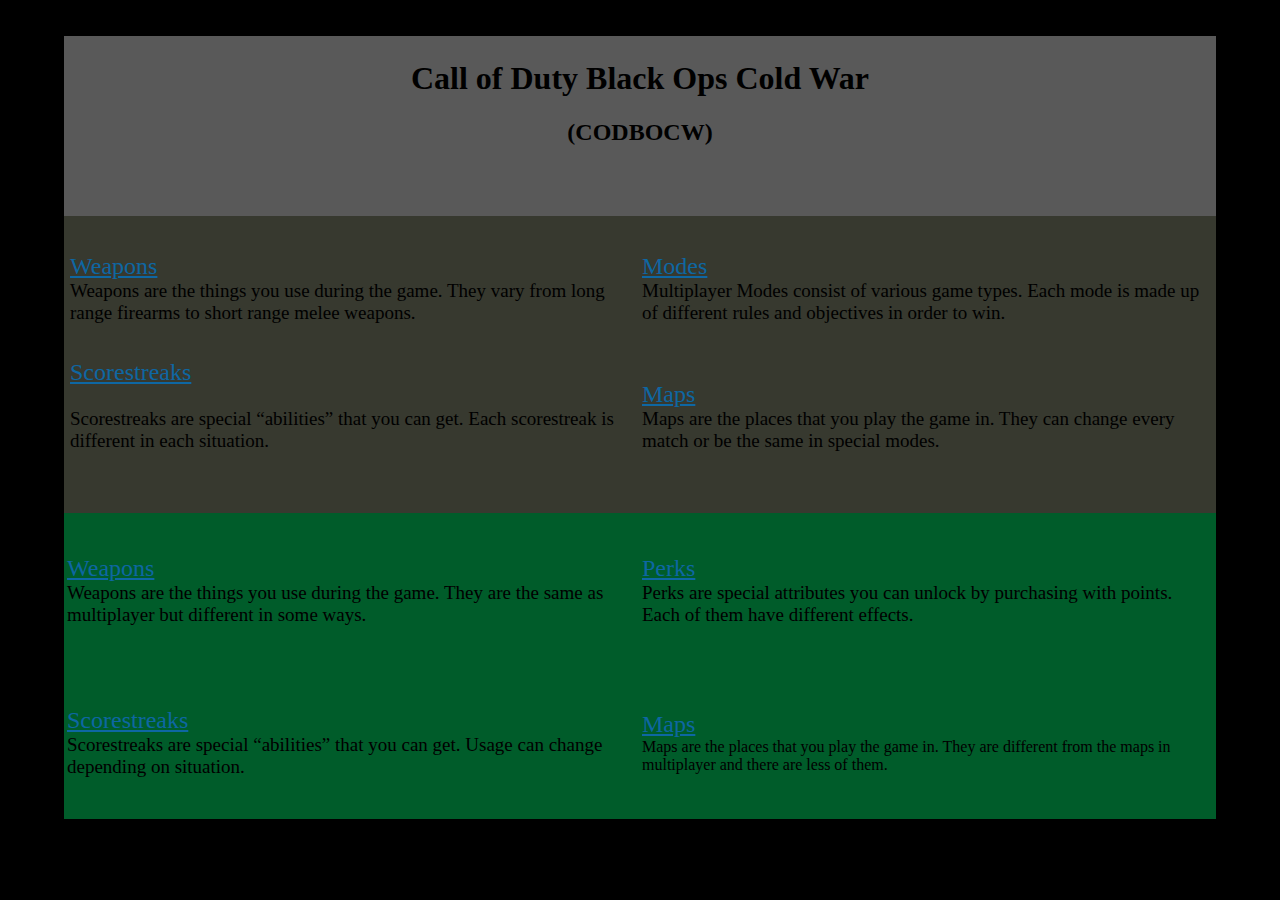
<file: index.html>
<!DOCTYPE html>
<html lang="en" dir="ltr">

<head>
  <meta charset="utf-8">
  <link rel="stylesheet" href="styles/styles.css" />
  <title>Call of Duty</title>
</head>

<body>
  <table>

    <tr class="header" align="center">
      <td>
        <h1>Call of Duty Black Ops Cold War</h1>
        <h2>(CODBOCW)</h2>
      </td>
    </tr>
    <tr class="multiplayer">
      <h1 align="center">Multiplayer</h1>
      <td class="hundred">
        <table class="hundred">
          <tr class="row1">
            <td class="box" style="font-size:19px">
              <a href="weapons.html">Weapons</a><br />
              Weapons are the things you use during the game. They vary from long range firearms to short range melee weapons.

            </td>
            <td class="box" class="modes" >
              <a href="modes.html"> Modes</a><br />
              Multiplayer Modes consist of various game types. Each mode is made up of different rules and objectives in order to win.

            </td>
          </tr>

          <tr VALIGN="BOTTOM" height="50%">
            <td class="box">
              <a href="Scorestreaks.html">Scorestreaks</a><br /><br />
Scorestreaks are special “abilities” that you can get. Each scorestreak is different  in each situation.

            </td>
            <td class="box">
              <a href="maps.html">Maps</a><br />
Maps are the places that you play the game in. They can change every match or  be the same in special modes.

            </td>
          </tr>

        </table>

      </td>
    </tr>
    <tr class="zombies">
      <h1 align="center">Zombies</h1>
      <table class="zombies" width="90%">
        <tr class="zRow1">
          <td class="box">
            <a href="zWeapons.html">Weapons</a><br />
            Weapons  are the things you use during the game. They are the same as multiplayer but  different in some ways.

          </td>
          <td class="box">
            <a href="zPerks.html">Perks</a><br />
            Perks are special attributes you can unlock by purchasing with points. Each of them have different effects.

          </td>
        </tr>
        <tr class="zRow2">
          <td class="box">
          <a href="zScorestreaks.html">  Scorestreaks</a><br />
            Scorestreaks are special “abilities” that you can get. Usage can change depending on situation.

          </td>
          <td>
          <a href="zMaps.html">  Maps</a><br />
            Maps are the places that you play the game in. They are different from the maps in multiplayer and there are less of them.

          </td class="box">
        </tr>
      </table>

    </tr>
  </table>
</body>

</html>
</file>
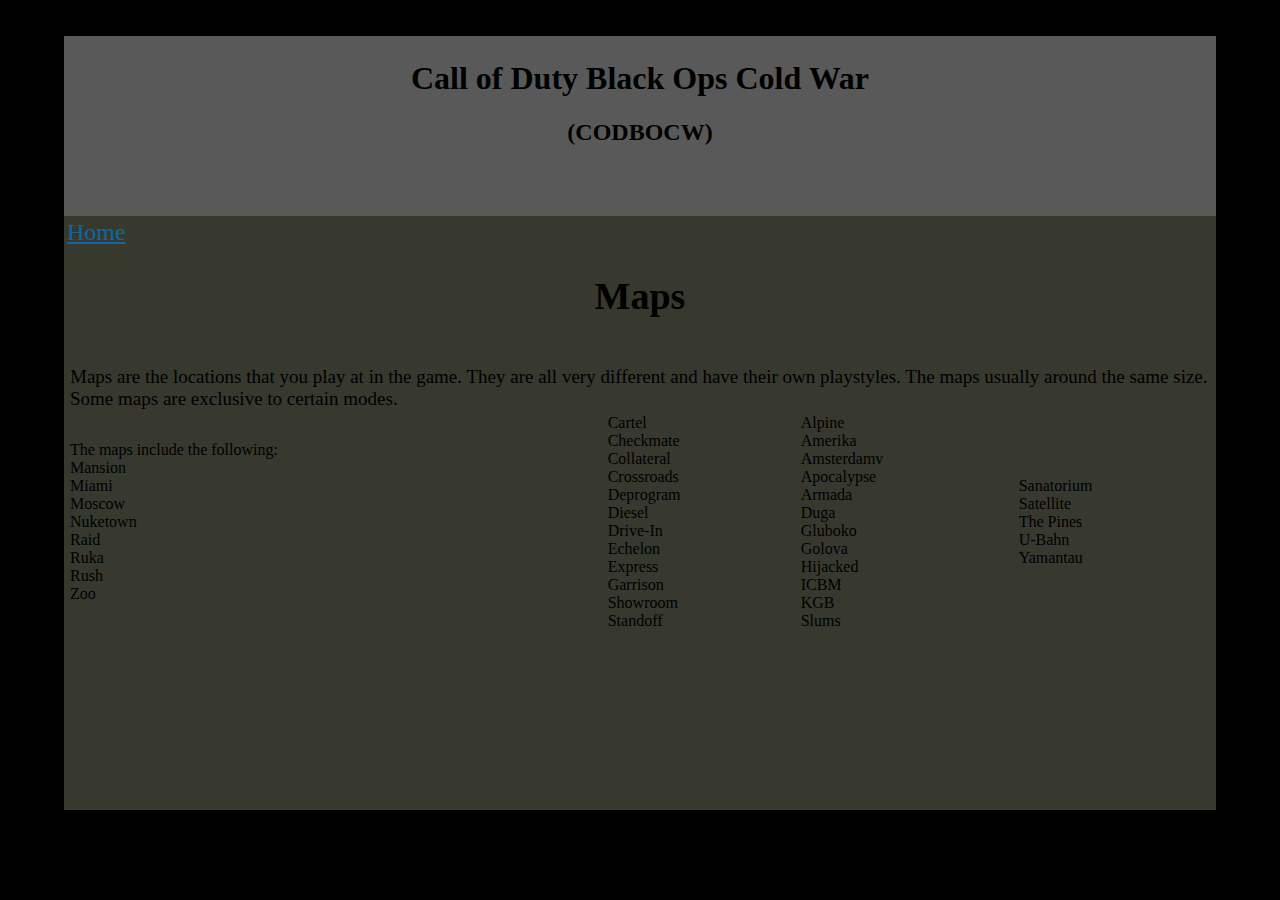
<file: maps.html>
<!DOCTYPE html>
<html lang="en" dir="ltr">

<head>
  <meta charset="utf-8">
  <link rel="stylesheet" href="styles/styles.css" />
  <title>Call of Duty</title>
</head>

<body>
  <table>

    <tr class="header" align="center">
      <td>
        <h1>Call of Duty Black Ops Cold War</h1>
        <h2>(CODBOCW)</h2>
      </td>
    </tr>
    <tr class="fullMult">
      <td class="hundred">
        <table class="hundred"><a href="index.html" align="center">Home</a>
          <tr class="row1" >
            <td class="box" style="font-size:19px" colspan="4">
              <h1 align="center">Maps</h1><br />
              Maps are the locations that you play at in the game. They are all very different and have their own playstyles. The maps usually around the same size. Some maps are exclusive to certain modes.
          </tr><tr>
<td>


           The maps include the following:<br />
              Mansion<br />
              Miami<br />
              Moscow<br />
              Nuketown<br />
              Raid<br />
              Ruka<br />
              Rush<br />
              Zoo<br />


            </td>
            <td>
              Cartel<br />
Checkmate<br />
Collateral<br />
Crossroads<br />
Deprogram<br />
Diesel<br />
Drive-In<br />
Echelon<br />
Express<br />
Garrison<br />
Showroom<br />
Standoff<br />

            </td>
            <td>
              Alpine<br />
Amerika<br />
Amsterdamv<br />
Apocalypse<br />
Armada<br />
Duga<br />
Gluboko<br />
Golova<br />
Hijacked<br />
ICBM<br />
KGB<br />
Slums<br />

            </td>
            <td>
              Sanatorium<br />
Satellite<br />
The Pines<br />
U-Bahn<br />
Yamantau
<br />
            </td>
          </tr>

        </table>

      </td>
    </tr>

  </table>
</body>

</html>
</file>
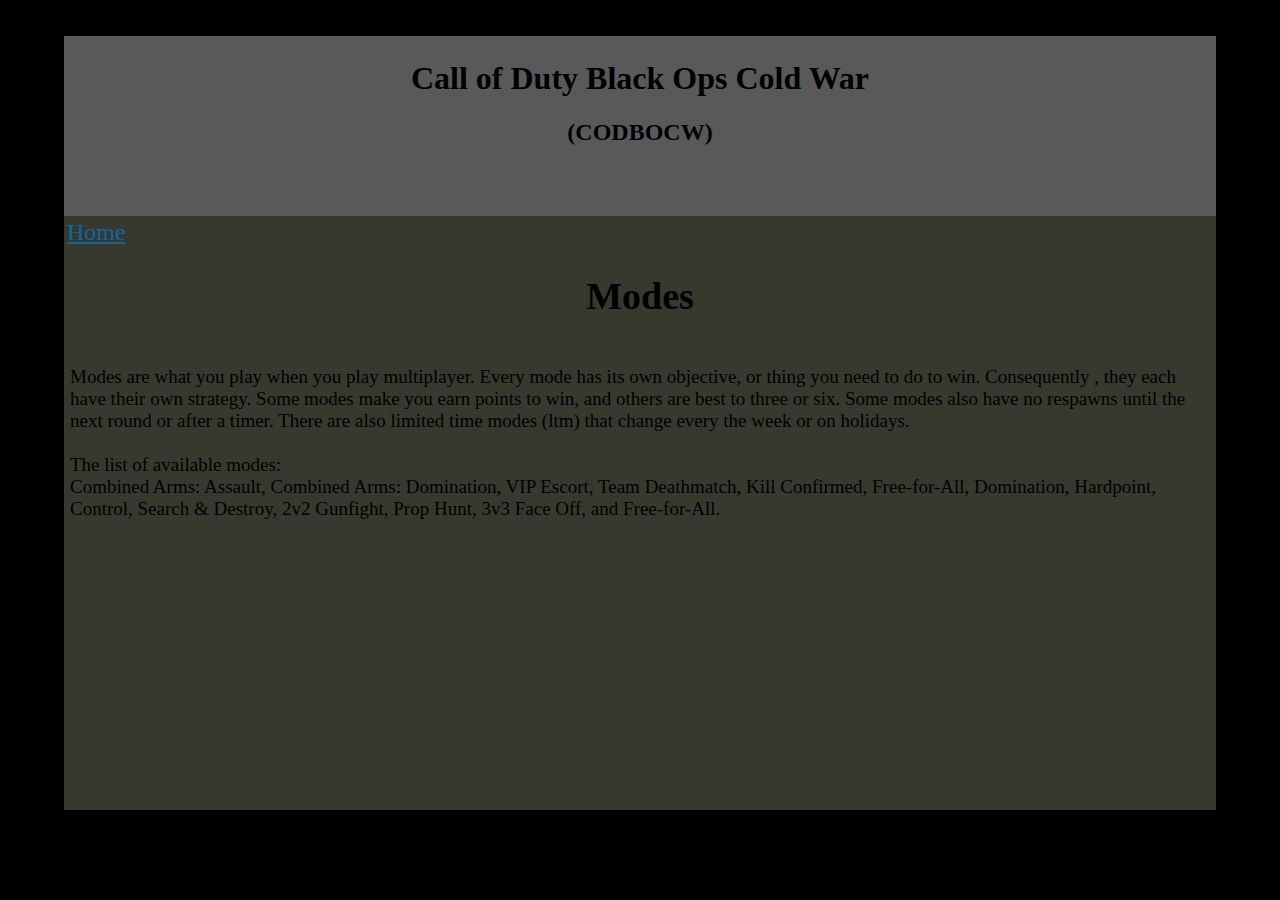
<file: modes.html>
<!DOCTYPE html>
<html lang="en" dir="ltr">

<head>
  <meta charset="utf-8">
  <link rel="stylesheet" href="styles/styles.css" />
  <title>Call of Duty</title>
</head>

<body>
  <table>

    <tr class="header" align="center">
      <td>
        <h1>Call of Duty Black Ops Cold War</h1>
        <h2>(CODBOCW)</h2>
      </td>
    </tr>
    <tr class="fullMult">
      <td class="hundred">
        <table class="hundred"><a href="index.html" align="center">Home</a>
          <tr class="row1">
            <td class="box" class="infoFont">
                            <h1 align="center">Modes</h1><br />
              Modes are what you play when you play multiplayer.  Every mode has its own objective, or thing you need to do to win. Consequently , they each have their own strategy. Some modes make you earn points to win, and others are best to three or six.  Some modes also have no respawns until the next round or after a timer.
              There are also limited time modes (ltm) that change every the week or on holidays.
            <br /><br />  The list of available modes:<br /> Combined Arms: Assault, Combined Arms: Domination, VIP Escort, Team Deathmatch, Kill Confirmed, Free-for-All, Domination, Hardpoint, Control, Search & Destroy, 2v2 Gunfight,	Prop Hunt, 3v3 Face Off, and Free-for-All.

            </td>

          </tr>


        </table>

      </td>
    </tr>

  </table>
</body>

</html>
</file>
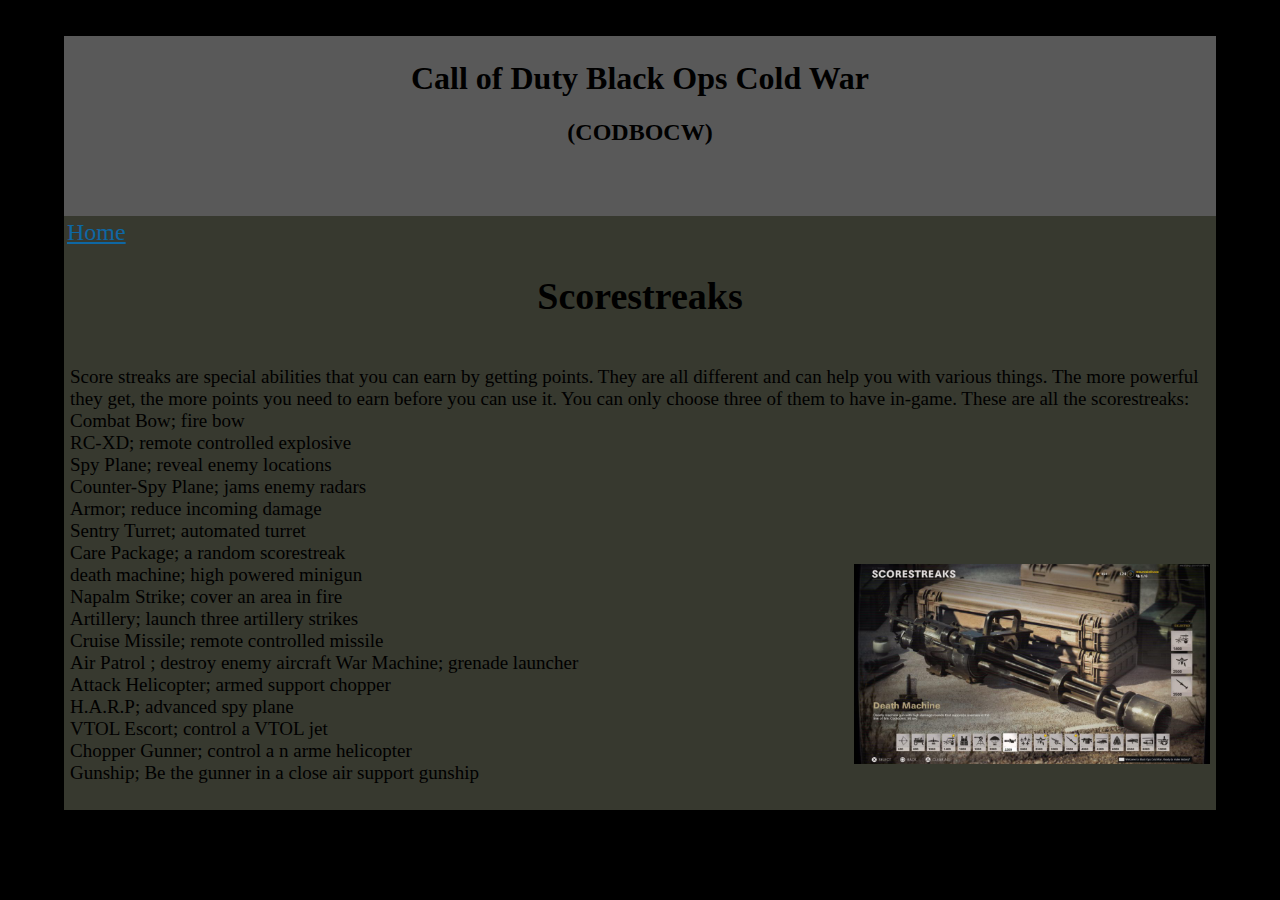
<file: Scorestreaks.html>
<!DOCTYPE html>
<html lang="en" dir="ltr">

<head>
  <meta charset="utf-8">
  <link rel="stylesheet" href="styles/styles.css" />
  <title>Call of Duty</title>
</head>

<body>
  <table>

    <tr class="header" align="center">
      <td>
        <h1>Call of Duty Black Ops Cold War</h1>
        <h2>(CODBOCW)</h2>
      </td>
    </tr>
    <tr class="fullMult">
      <td class="hundred">
        <table class="hundred"><a href="index.html" align="center">Home</a>
          <tr class="row1">
            <td class="box" class="infoFont">
                <h1 align="center">Scorestreaks</h1><br />
              Score streaks are special abilities that you can earn by getting points.  They are all different and can help  you with various things. The more powerful they get, the more points you need to earn before you can use it. You can only choose three of them to have in-game.
              These are all the scorestreaks:<br />
              Combat Bow; fire bow<br />
              RC-XD; remote controlled explosive<br />
              Spy Plane; reveal enemy locations<br />
              Counter-Spy Plane; jams enemy radars<br />
              Armor; reduce incoming damage<br />
              Sentry Turret; automated turret<br />
              Care Package; a random scorestreak<br /><img src="images/scorestreaks.jpg" height="200px" align="right" />
              death machine; high powered minigun<br />
              Napalm Strike; cover an area in fire<br />
              Artillery; launch three artillery strikes<br />
              Cruise Missile; remote controlled missile<br />
              Air Patrol ; destroy enemy aircraft
War Machine; grenade launcher<br />
Attack Helicopter; armed support chopper<br />
H.A.R.P; advanced spy plane<br />
VTOL Escort; control a VTOL jet<br />
Chopper Gunner;  control a n arme helicopter<br />
Gunship; Be the gunner in a close air support gunship <br />

          </tr>
<td>

</td>

        </table>

      </td>
    </tr>

  </table>
</body>

</html>
</file>
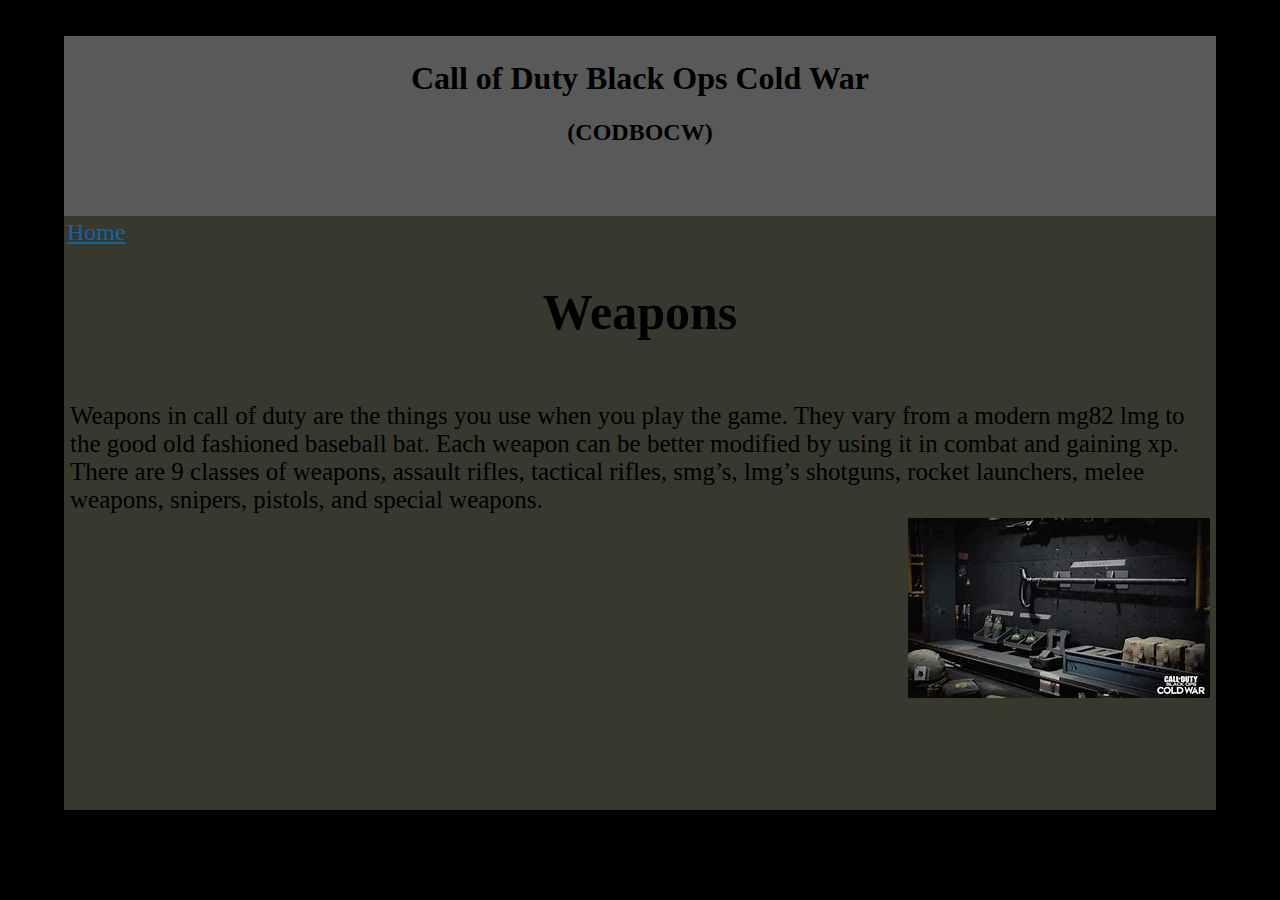
<file: weapons.html>
<!DOCTYPE html>
<html lang="en" dir="ltr">

<head>
  <meta charset="utf-8">
  <link rel="stylesheet" href="styles/styles.css" />
  <title>Call of Duty</title>
</head>

<body>
  <table>

    <tr class="header" align="center">
      <td>
        <h1>Call of Duty Black Ops Cold War</h1>
        <h2>(CODBOCW)</h2>
      </td>
    </tr>
    <tr class="fullMult">
      <td class="hundred">
        <table class="hundred"><a href="index.html" align="center">Home</a>
          <tr class="row1">
            <td style="font-size:25px">
                            <h1 align="center">Weapons</h1><br />
              Weapons in call of duty are the things you use when you play the game. They vary from a modern mg82 lmg to the good old fashioned baseball bat. Each weapon can be better modified by using it in combat and gaining xp.
              There are 9 classes of weapons,  assault rifles, tactical rifles, smg’s, lmg’s shotguns, rocket launchers, melee weapons, snipers, pistols, and special weapons.


          </tr>

          <tr VALIGN="BOTTOM" height="50%">
            <td align="right">


<img src="images/cane.jfif" VALIGN="BOTTOM"/>
            </td>

          </tr>

        </table>

      </td>
    </tr>


  </table>
</body>

</html>
</file>
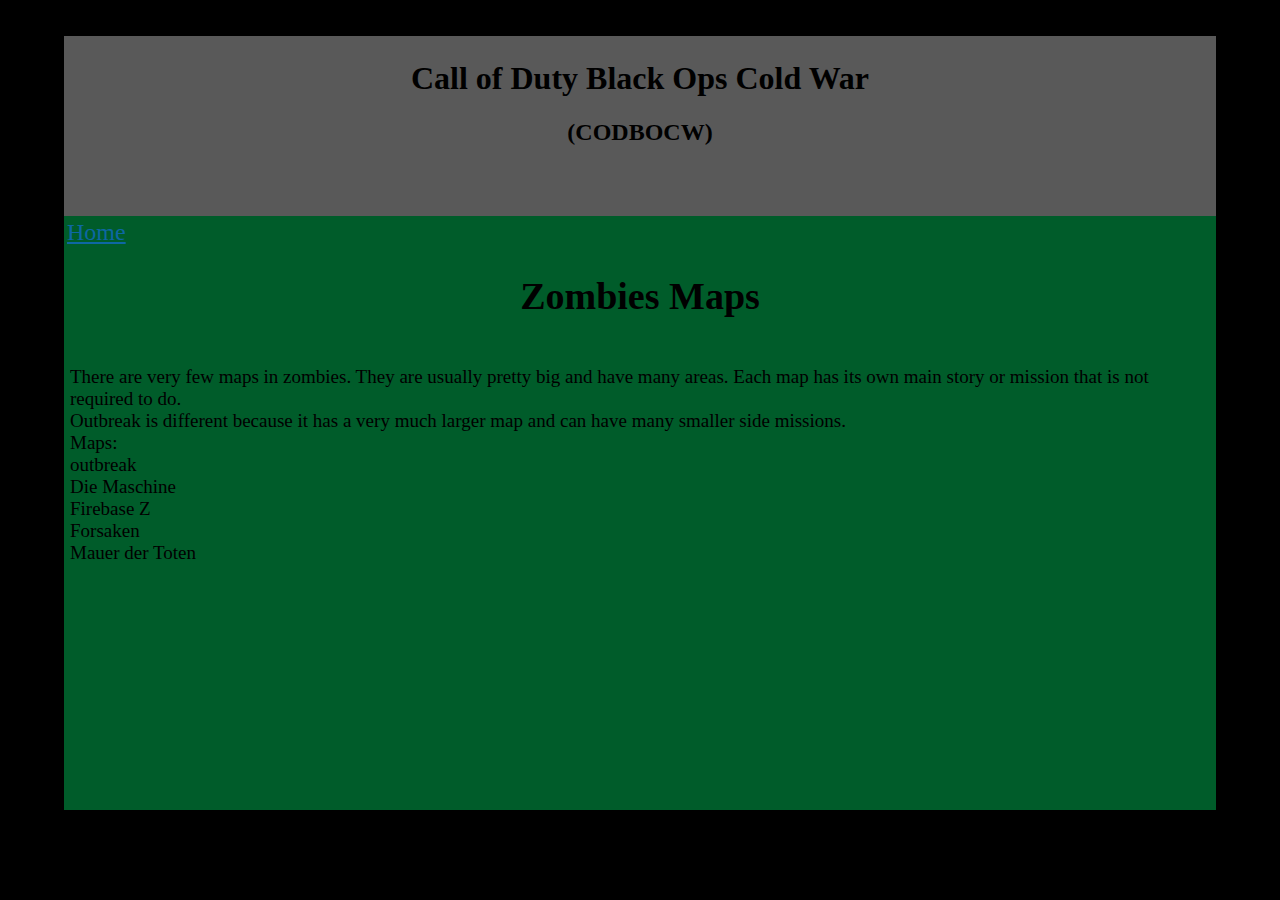
<file: zMaps.html>
<!DOCTYPE html>
<html lang="en" dir="ltr">

<head>
  <meta charset="utf-8">
  <link rel="stylesheet" href="styles/styles.css" />
  <title>Call of Duty</title>
</head>

<body>
  <table>

    <tr class="header" align="center">
      <td>
        <h1>Call of Duty Black Ops Cold War</h1>
        <h2>(CODBOCW)</h2>
      </td>
    </tr>

    <tr class="fullZomb">
      <td class="hundred">
        <table class="hundred"><a href="index.html" align="center">Home</a>
          <tr class="row1">
            <td class="box" style="font-size:19px">
                            <h1 align="center">Zombies Maps</h1><br />
              There are very few maps in zombies. They are usually pretty big and have many areas.  Each map has its own main story or mission that is not required to do.
            <br />  Outbreak is different because it has a very much larger map and can have many smaller side missions.
          <br />    Maps:<br />
              outbreak<br />
              Die Maschine<br />
              Firebase Z<br />
              Forsaken<br />
              Mauer der Toten<br />

            </td>

        </table>

      </td>
    </tr>
  </table>
</body>

</html>
</file>
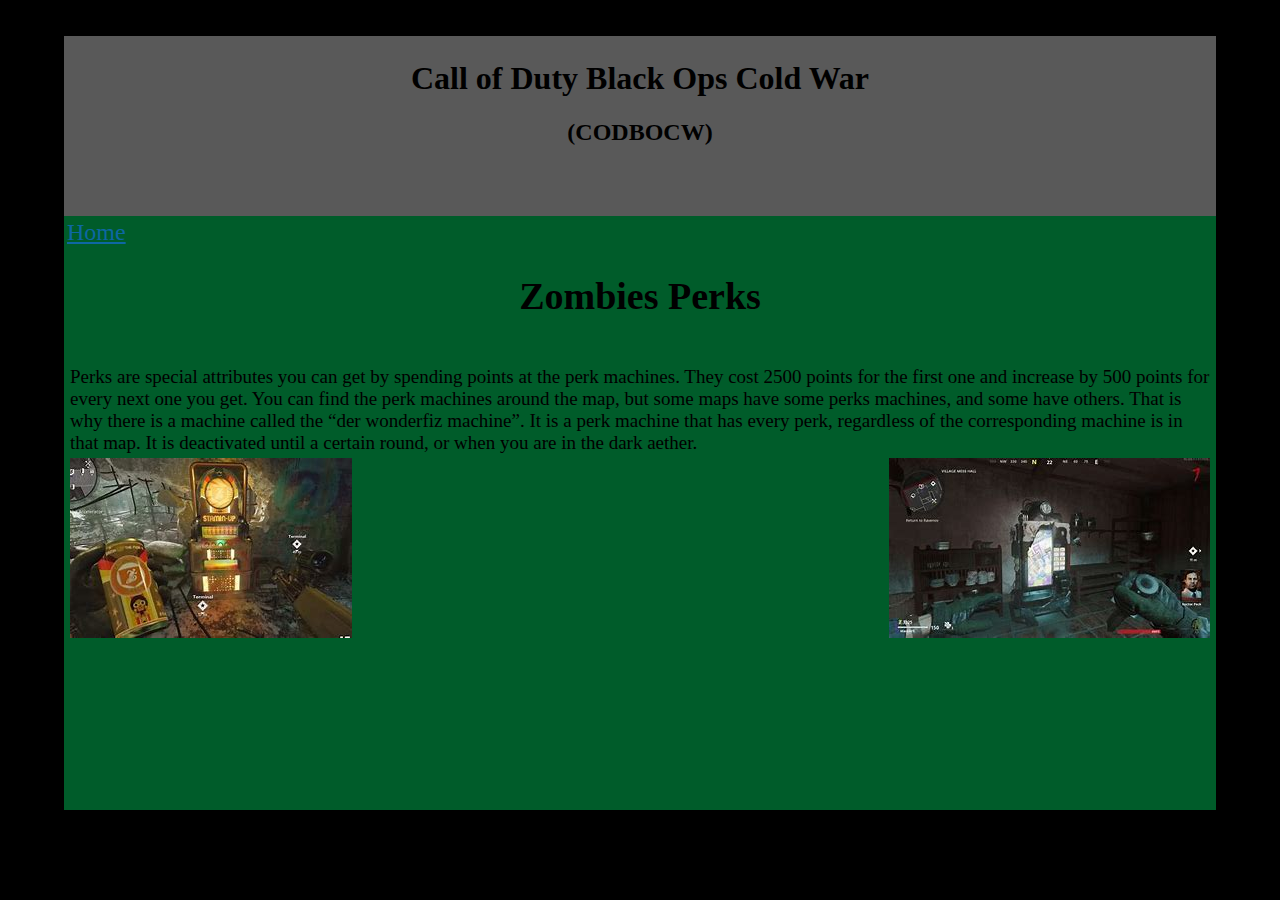
<file: zPerks.html>
<!DOCTYPE html>
<html lang="en" dir="ltr">

<head>
  <meta charset="utf-8">
  <link rel="stylesheet" href="styles/styles.css" />
  <title>Call of Duty</title>
</head>

<body>
  <table>

    <tr class="header" align="center">
      <td>
        <h1>Call of Duty Black Ops Cold War</h1>
        <h2>(CODBOCW)</h2>
      </td>
    </tr>

    <tr class="fullZomb">
      <td class="hundred">
        <table class="hundred"><a href="index.html" align="center">Home</a>
          <tr class="row1">
            <td class="box" style="font-size:19px">
                            <h1 align="center">Zombies Perks</h1><br />
              Perks are special attributes you can get by spending points at the perk machines. They cost 2500 points for the first one and increase by 500 points for every next one you get. You can find the perk machines around the map, but some maps have some perks machines, and some have others. That is why there is a machine called the “der wonderfiz machine”. It is a perk machine that has every perk, regardless of the corresponding machine is in that map. It is deactivated until  a  certain round, or when you are in the dark aether.
<tr>
  <td>
    <img src="images/perk machine.jfif"align="left" /><img src="images/wonderfiz.jfif"align="right" />
  </td>
</tr>
            </td>


        </table>

      </td>
    </tr>
  </table>
</body>

</html>
</file>
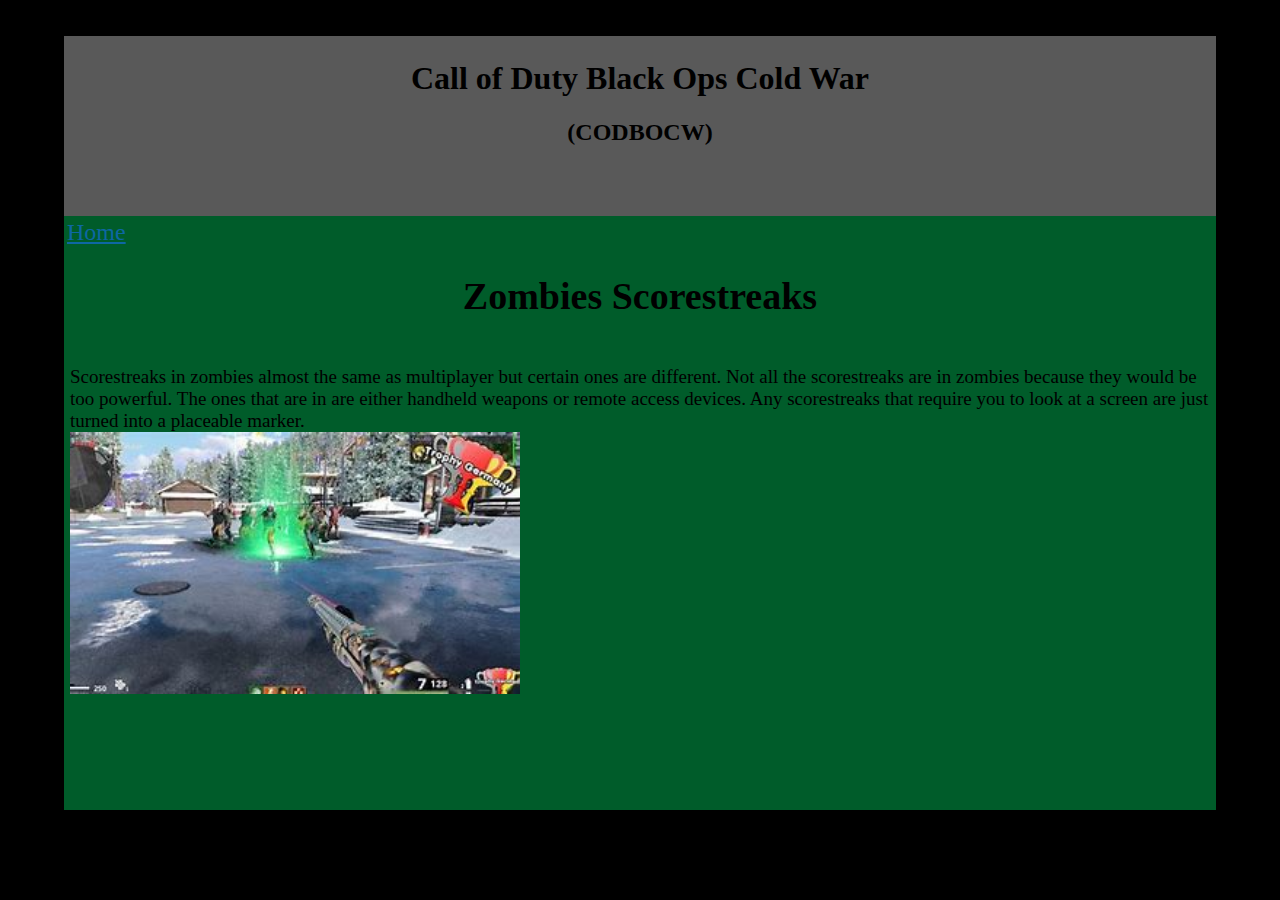
<file: zScorestreaks.html>
<!DOCTYPE html>
<html lang="en" dir="ltr">

<head>
  <meta charset="utf-8">
  <link rel="stylesheet" href="styles/styles.css" />
  <title>Call of Duty</title>
</head>

<body>
  <table>

    <tr class="header" align="center">
      <td>
        <h1>Call of Duty Black Ops Cold War</h1>
        <h2>(CODBOCW)</h2>
      </td>
    </tr>

    <tr class="fullZomb">
      <td class="hundred">
        <table class="hundred"><a href="index.html" align="center">Home</a>
          <tr class="row1">
            <td class="box" style="font-size:19px">
                            <h1 align="center">Zombies Scorestreaks</h1><br />
              Scorestreaks in zombies almost the same as multiplayer but certain ones are different. Not all the scorestreaks are in zombies because they would be too powerful. The ones that are in are either handheld weapons or remote access devices.  Any scorestreaks that require you to look at a screen are just turned into a placeable marker.
</br><img src="images/zscorestreak.jfif" aling="center" width="450px"/>
            </td>


        </table>

      </td>
    </tr>
  </table>
</body>

</html>
</file>
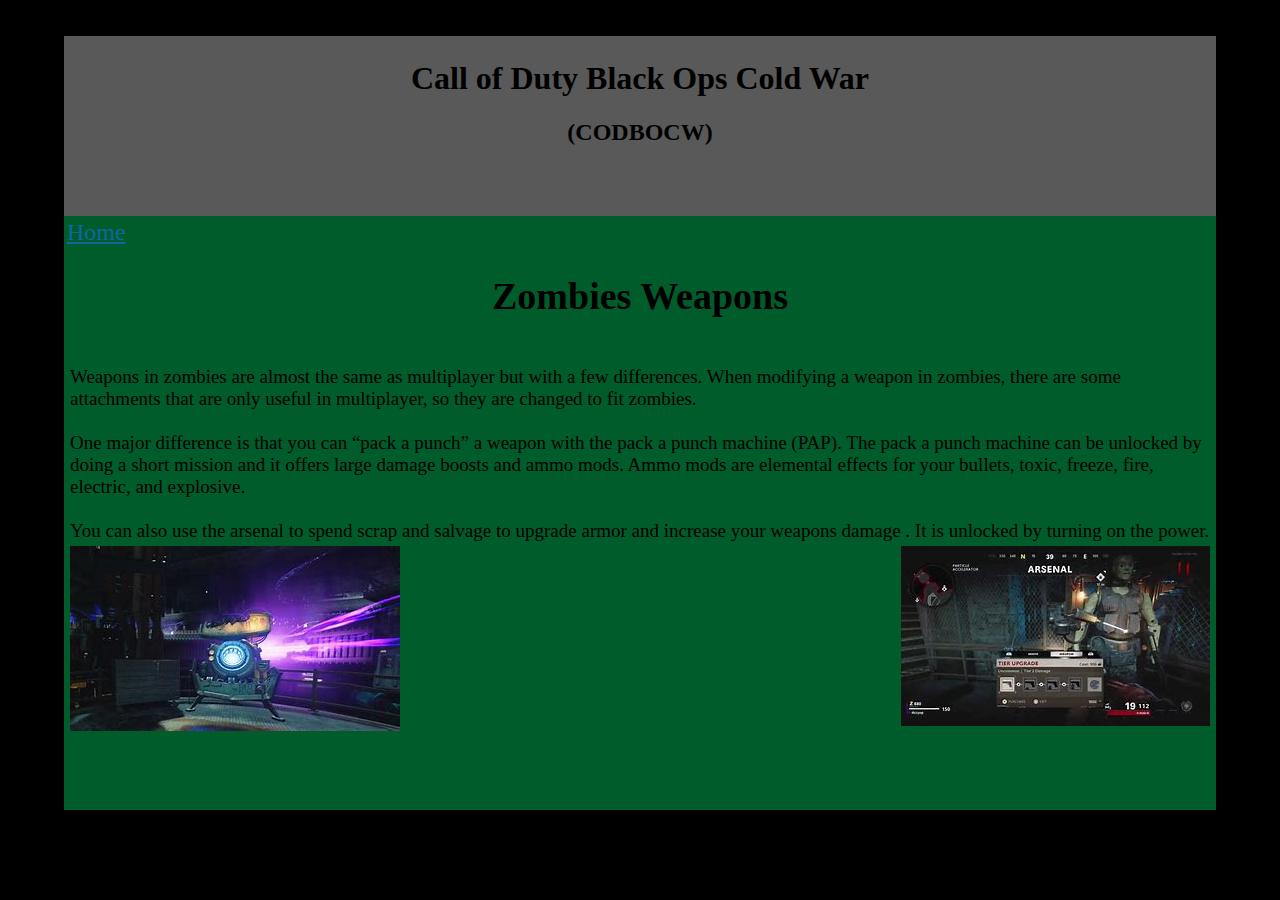
<file: zWeapons.html>
<!DOCTYPE html>
<html lang="en" dir="ltr">

<head>
  <meta charset="utf-8">
  <link rel="stylesheet" href="styles/styles.css" />
  <title>Call of Duty</title>
</head>

<body>
  <table>

    <tr class="header" align="center">
      <td>
        <h1>Call of Duty Black Ops Cold War</h1>
        <h2>(CODBOCW)</h2>
      </td>
    </tr>

    <tr class="fullZomb">
      <td class="hundred">
        <table class="hundred"><a href="index.html" align="center">Home</a>
          <tr class="row1">
            <td class="box" style="font-size:19px">
                            <h1 align="center">Zombies Weapons</h1><br />
              Weapons in zombies are almost the same as multiplayer but with a few differences. When modifying a weapon in zombies, there are some attachments that are only useful in multiplayer, so they are changed to fit zombies.
            <br /><br />  One major difference is that you can “pack a punch”  a weapon with the pack a punch machine (PAP). The pack a punch machine can be unlocked by doing a short mission and it offers large damage boosts and ammo mods. Ammo mods are elemental effects for your bullets, toxic, freeze, fire, electric, and explosive.
          <br />  <br />  You can also use the arsenal to spend scrap and salvage to upgrade armor and increase your weapons damage . It is unlocked by turning on the power.
<tr>
<td>


<img src="images/pap.jfif" align="left"/><img src="images/arsenal.jfif" align="right"/>
</td></tr>
          </tr>

        </table>

      </td>
    </tr>
  </table>
  </body>

  </html>
</file>
<file: styles/styles.css>
.header {
  position: absolute;
  top: 4%;
  left: 5%;
  right: 5%;
  height: 20%;
  background-color: #595959;
}

.multiplayer {
  position: absolute;
  left: 5%;
  top: 24%;
  height: 33%;
  right: 5%;
  background-color: #37392f;
}

.zombies {
  position: absolute;
  background-color: #005c2a;
  height: 34%;
  left: 5%;
  right: 5%;
  top: 57%;

}

body {
  width: 100%;
  height: 100%;
  background-color: #000000;
}


.Scorestreaks {
  position: absolute;
  width: 50%;
  height: 50%;
}

.Maps {
  position: absolute;
  width: 50%;
  height: 50%;
}


.row1 {
  right: 5px;
  left: 5px;
  height: 135px;
}
.zRow1{
  right:500%;
  width:100%;
  height:50%;
}
.zRow2{
  width:100%;
  height:50%;
}
a{
  color:#0e67a3;
  font-size:24px;
}
.hundred{
  height:100%;
  width:100%;

}
.box{
  width:50%;
  font-size: 19px;

}
.fullMult{
  position: absolute;
  left: 5%;
  top: 24%;
  height: 66%;
  right: 5%;
  background-color: #37392f;
}
.fullZomb{
  position: absolute;
  left: 5%;
  top: 24%;
  height: 66%;
  right: 5%;
  background-color: #005c2a;
}
.infoFont{
  font-size:20px;
}
</file>
